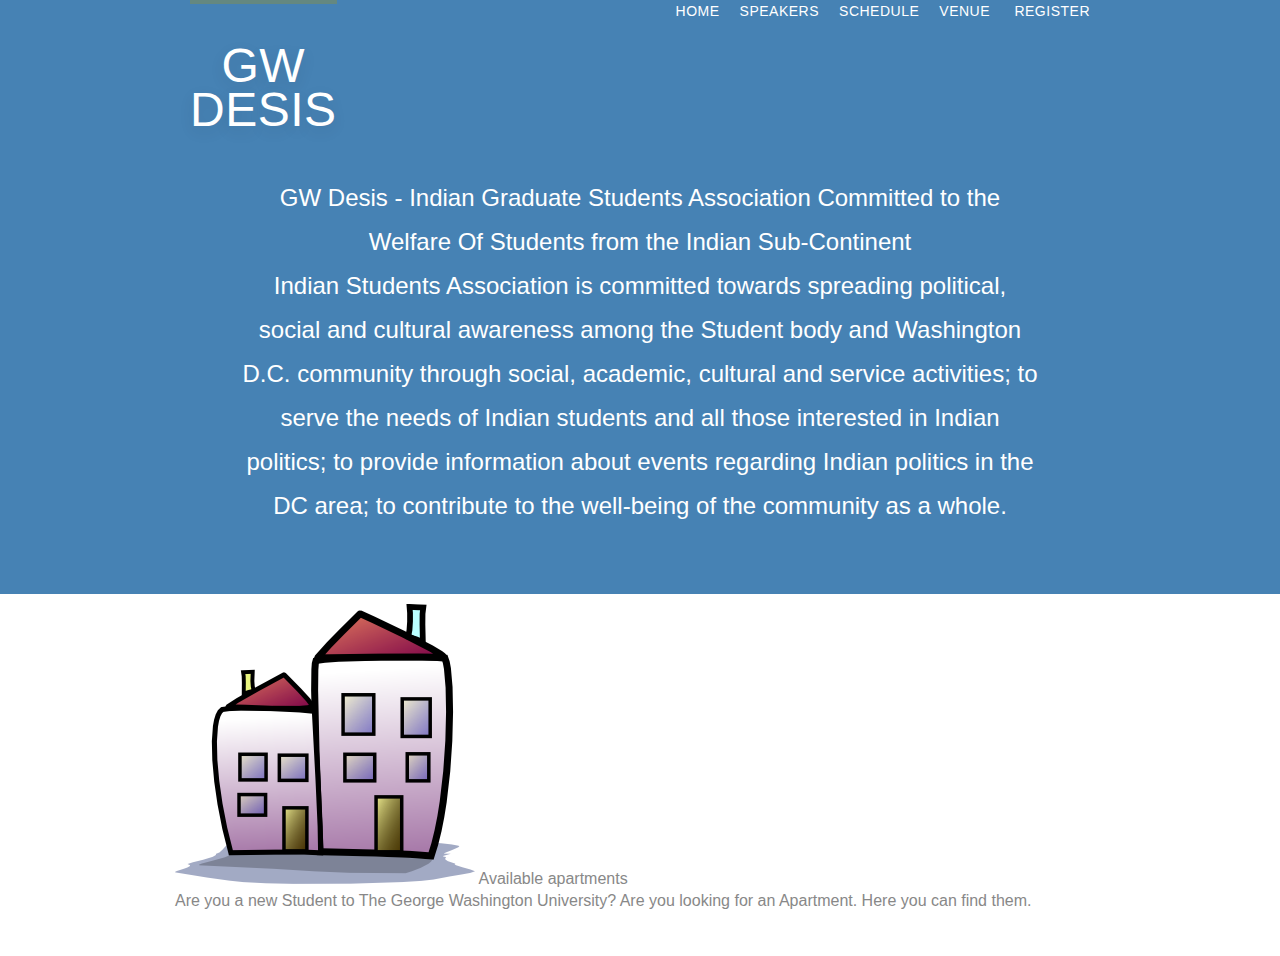
<file: index.html>
<!DOCTYPE HTML>

<html>
<head>
	<meta charset="UTF-8">
	
	
    <link rel="stylesheet" href="css/main.css" type="text/css">
     <link rel="stylesheet" href="http://fonts.googleapis.com/css?family=Lato:100,300,400">
</head>
<body>
   <header class="primary-header container group">

      <h1 class="logo">
        <a href="index.html">GW <br> Desis</a>
      </h1>    

      <nav class="nav primary-nav">
        <ul>
          <li><a href="index.html">Home</a></li><!--
          --><li><a href="#">Speakers</a></li><!--
          --><li><a href="#">Schedule</a></li><!--
          --><li><a href="#">Venue</a></li><!--
          -->
          <li><a href="register.html">Register</a></li></ul></nav>

    </header>
    
	 <section class="hero container">

      <p>GW Desis - Indian Graduate Students Association Committed to the Welfare Of Students from the Indian Sub-Continent</p>

      <p> Indian Students Association is committed towards spreading political, social and cultural awareness among the Student body and Washington D.C. community through social, academic, cultural and service activities; to serve the needs of Indian students and all those interested in Indian politics; to provide information about events regarding Indian politics in the DC area; to contribute to the well-being of the community as a whole.</p>

      

    </section>
    
  
    
	<section class="row">
      <div class="grid">
		<ul>
			<li>
				<a href="register.php"><img src="images/house.png" alt=""></a>
				<b>Available apartments</b>
				<p>
					Are you a new Student to The George Washington University? Are you looking for an Apartment. Here you can find them.
				</p>
			</li>
			
		</ul>
		
		</div>
	
	
</body>
</html>
</file>
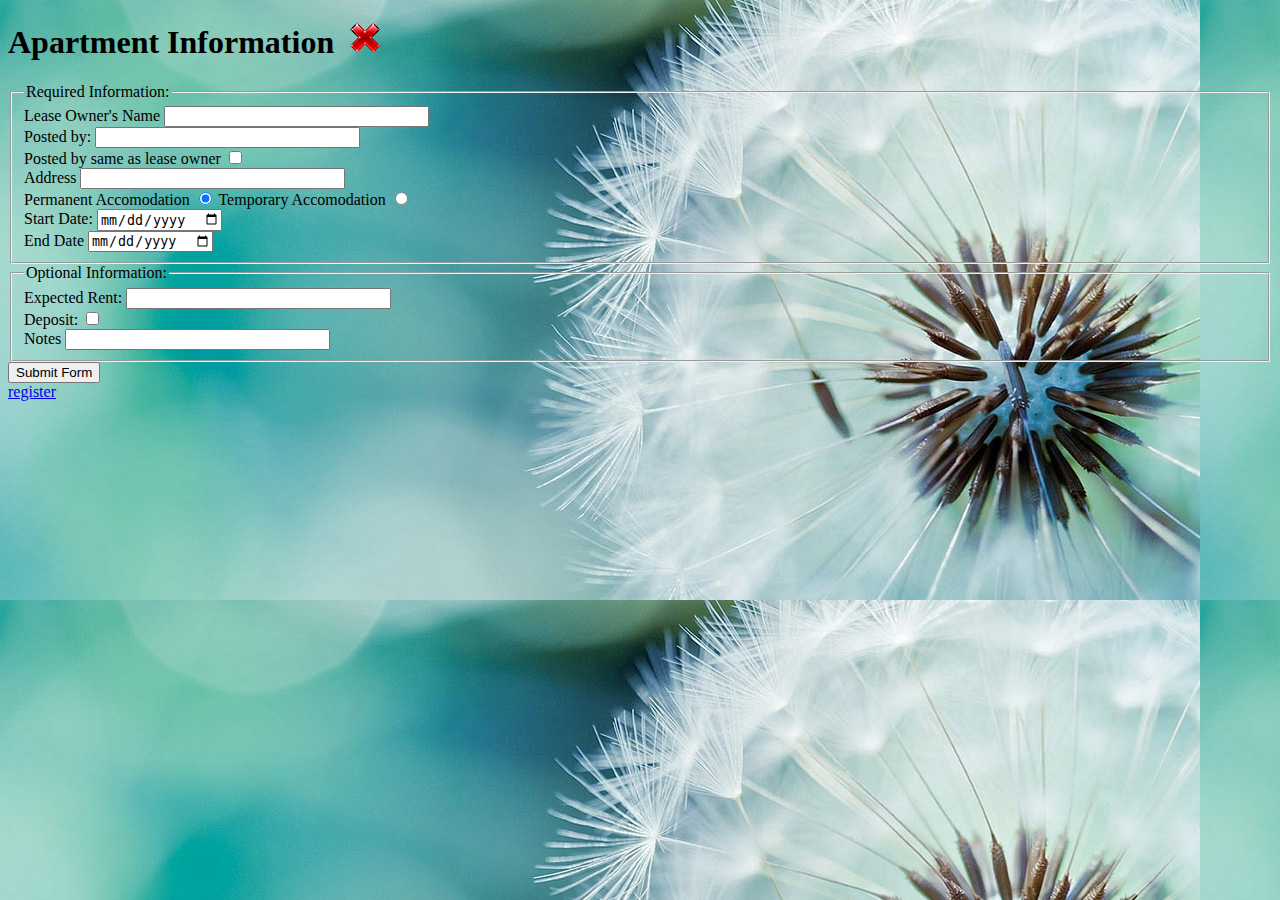
<file: page2.html>
<!DOCTYPE html>
<html>
<head>
   <meta charset="utf-8">
   <title>Form validation using JS</title>
   <script src="js/validation.js"></script>
     <link rel="stylesheet" type="text/css" href="css/insert_page.css" />
</head>
<body>
<header>
  <h1>Apartment Information&nbsp;&nbsp;<a href="page3.html"><img src=images/crossl.png border=0 alt="close" title="close"></a></h1>
</header>

<form name='mainForm' id='mainForm' method='get' action="http://www.randyconnolly.com/tests/process.php">
  <fieldset>
    <legend>Required Information:</legend>
    <div class='movingDiv'>
      <label for="name">Lease Owner's Name</label>
      <input name="name" id="name" type="text" size="30" class="required">
    </div>
    
    <div class='movingDiv'>
      <label for="pos_name">Posted by:</label>
      <input name="pos_name" id="pos_name" type="text" size="30" class="required">
    </div>
    
    <div class='movingDiv'>
      <label for="pos_name_check">Posted by same as lease owner</label>
      <input name="pos_name_check" id="pos_name_check" type="checkbox" onclick="OnChangeCheckbox()" >
    </div>
    
        <div class='movingDiv'>
      <label for="apart">Address </label>
      <input name="apart" id="apart" type="text" size="30" class="required">
    </div>
            <div class='movingDiv'>
      <label for="acco_perm">Permanent Accomodation</label>
      <input name="acco" id="acco_perm" type="radio" class="required" value="0" checked="checked"> 
          <label for="acco_temp">Temporary Accomodation</label>
      <input name="acco" id="acco_temp" type="radio"  value="1"> 
    </div>
                <div class='movingDiv'>
      <label for="start">Start Date:</label>
      <input name="start" id="start" type="date" class="required">
    </div>
    <div class='movingDiv'>
      <label for="end">End Date</label>
      <input name="end" id="end" type="date" class="required" onchange="check_date()">
    </div>
  </fieldset>
  <fieldset>
    <legend>Optional Information:</legend>
    <div class='movingDiv'>
      <label for="rent">Expected Rent: </label>
      <input name="rent" id="rent" type="text" size="30">
    </div>
    
    <div class='movingDiv'>
      <label for="deposit">Deposit: </label>
      <input name="deposit" id="deposit" type="checkbox" >
    </div>
    
    <div class='movingDiv'>
      <label for="how">Notes</label>
      <input name="how" id="how" type="text" size="30">
    </div>
  </fieldset>
  <input type="submit" name="submit" value="Submit Form">
</form><a href="../jshd/internet computing/New folder/building-forms/register.html">register</a>

</body>
</html>
</file>
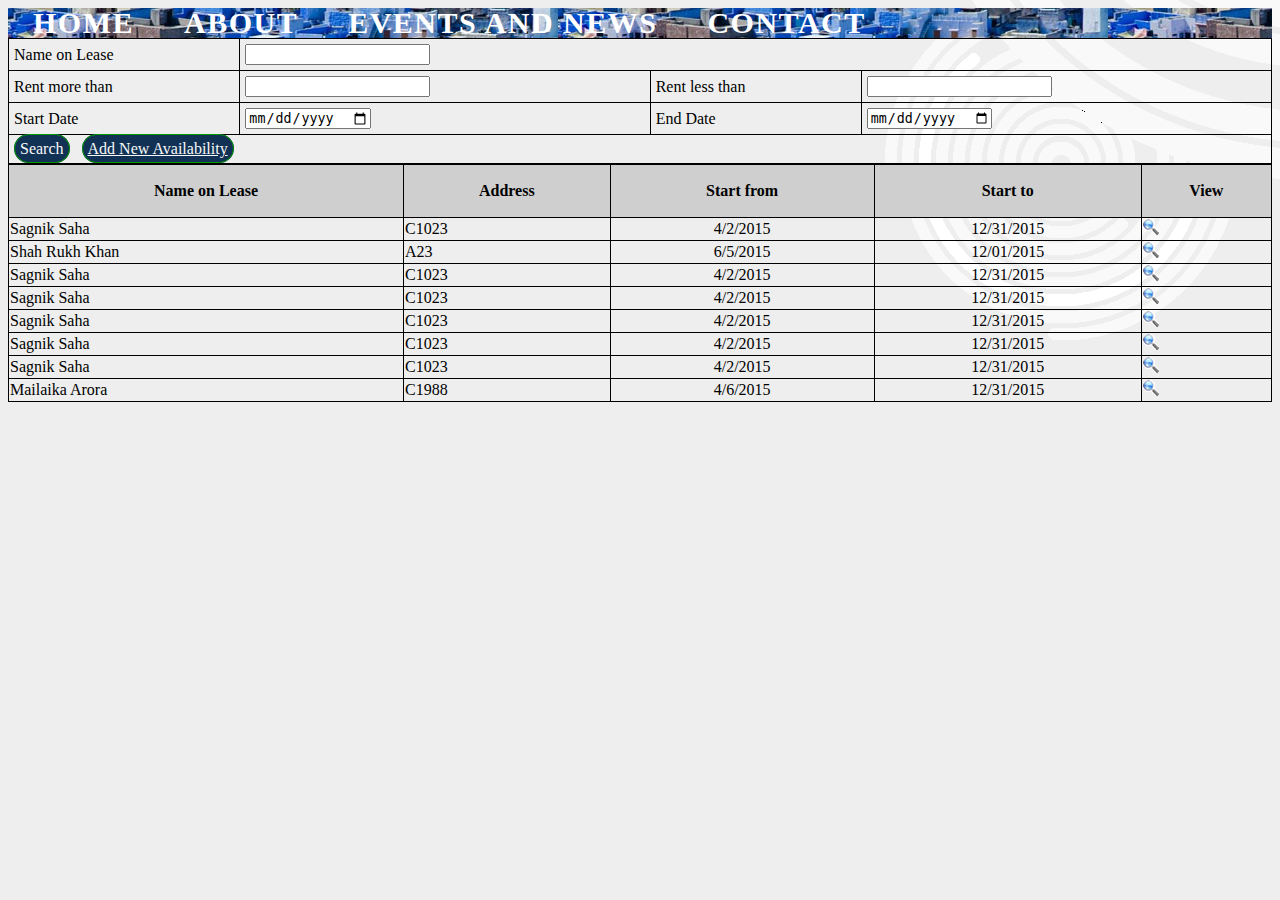
<file: page3.html>
<!doctype html>
<html>
<head>
<meta charset="utf-8">
<title>Search and View Apartments Available</title>
<link rel="stylesheet" type="text/css" href="css/page3.css" />
<link rel="stylesheet" type="text/css" href="css/page3_1.css" />
<script src="js/validation.js"></script>
</head>

<body>
<header>
<div id="header">
		<div class="section">
		  <ul>
			  <li class="selected">
					<a href="index.html">home</a>
			</li>
				<li>
					<a href="#">about</a>
				</li>
				<li>
					<a href="#">Events and News</a>
				</li>
				
				<li>
					<a href="#">contact</a>
				</li>
		  </ul>
	</div>
  </div>
<table width="100%" border="0" cellpadding="5" cellspacing="1" id="filterContent1">

<tr align="left" >
<td class="SubHead" align="left" colspan="1">Name on Lease</td>
<td align="left" title="Enter Emp No" colspan="3">
  <input name="fld_EmpNo" type="text" class="NormalTextBox" ></td>
</tr>
<tr align="left" >
<td class="SubHead" align="left" colspan="1">Rent more than</td>
<td align="left" title="Enter First Name" colspan="1"><input name="fld_FirstName" type="text" class="NormalTextBox" size="20"></td>
<td align="left" title="Enter First Name" colspan="1"><span class="SubHead">Rent less than</span></td>
<td align="left" title="Enter First Name" colspan="1"><input name="fld_FirstName2" type="text" class="NormalTextBox" size="20"></td></tr>
<tr align="left" >
<td class="SubHead" align="left" colspan="1">Start Date</td>
<td align="left" title="Enter Start Date" colspan="1"><input name="start" id="start" type="date" class="NormalTextBox" size="20"></td>
<td align="left" title="End Date" colspan="1">End Date</td>
<td align="left" title="enter end date" colspan="1">
<input name="end" id="end" type="date" class="NormalTextBox" size="20" onChange="check_date()"></td>
</tr>
<tr>
<td align="left" colspan="4"><a class="curvebutton" alt="Search" title="Search" ><span>Search</span></a>&nbsp;&nbsp;
<a href="page2.html" class="curvebutton" alt="Add" title="Add" ><span>Add New Availability</span></a>
</td>
</tr>
</table>

</header>

<table style="width:100%" >
  <tr  bgcolor="#CFCFCF">
    <th>Name on Lease</th>
    <th>Address</th> 
    <th>Start from</th>
    <th>Start to</th>
    <th>View</th>
  </tr>

  <tr>
    <td>Sagnik Saha</td>
    <td>C1023</td> 
    <td><div align="center">4/2/2015</div></td>
    <td><div align="center">12/31/2015</div></td>
    <td><a href="page.html"><img src=images/view.gif border=0></a></td>
  </tr>
  
  <tr>
    <td>Shah Rukh Khan</td>
    <td>A23</td> 
    <td><div align="center">6/5/2015</div></td>
    <td><div align="center">12/01/2015</div></td>
    <td><a href="page.html"><img src=images/view.gif border=0></a></td>
  </tr>
  
  <tr>
    <td>Sagnik Saha</td>
    <td>C1023</td> 
    <td><div align="center">4/2/2015</div></td>
    <td><div align="center">12/31/2015</div></td>
    <td><a href="page.html"><img src=images/view.gif border=0></a></td>
  </tr>
  
  <tr>
    <td>Sagnik Saha</td>
    <td>C1023</td> 
    <td><div align="center">4/2/2015</div></td>
    <td><div align="center">12/31/2015</div></td>
    <td><a href="page.html"><img src=images/view.gif border=0></a></td>
  </tr>
  
  <tr>
    <td>Sagnik Saha</td>
    <td>C1023</td> 
    <td><div align="center">4/2/2015</div></td>
    <td><div align="center">12/31/2015</div></td>
    <td><a href="page.html"><img src=images/view.gif border=0></a></td>
  </tr>
  
  <tr>
    <td>Sagnik Saha</td>
    <td>C1023</td> 
    <td><div align="center">4/2/2015</div></td>
    <td><div align="center">12/31/2015</div></td>
    <td><a href="page.html"><img src=images/view.gif border=0></a></td>
  </tr>
  
  <tr>
    <td>Sagnik Saha</td>
    <td>C1023</td> 
    <td><div align="center">4/2/2015</div></td>
    <td><div align="center">12/31/2015</div></td>
    <td><a href="page.html"><img src=images/view.gif border=0></a></td>
  </tr>
  
  <tr>
    <td>Mailaika Arora</td>
    <td>C1988</td> 
    <td><div align="center">4/6/2015</div></td>
    <td><div align="center">12/31/2015</div></td>
    <td><a href="page.html"><img src=images/view.gif border=0></a></td>
  </tr>
</table>


</body>
</html>
</file>
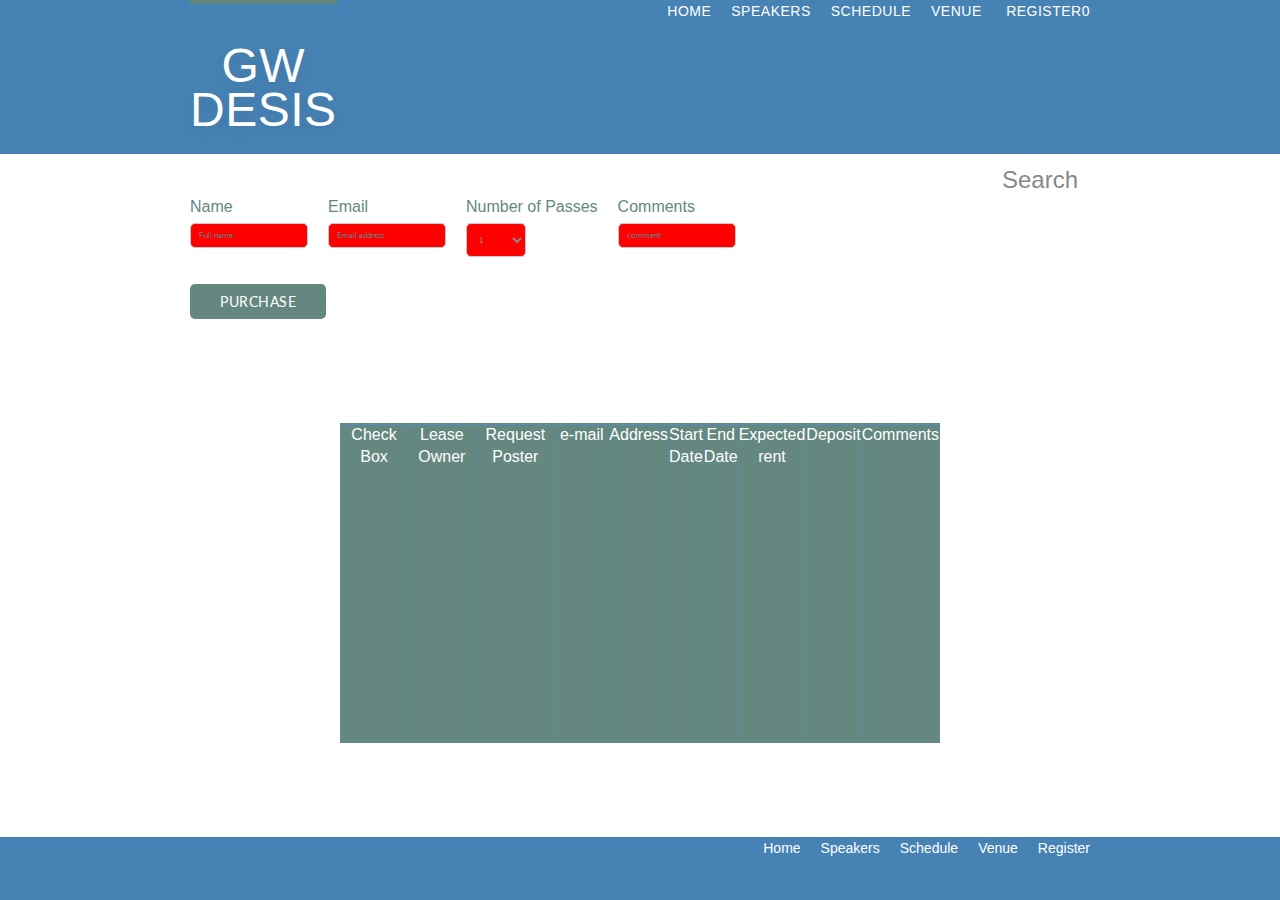
<file: register.html>
<!DOCTYPE html>
<html lang="en">

  <head>
    <meta charset="utf-8">
    <title>Register - Styles Conference</title>
    <script src="js/jquery_ajaz.js"></script>
    <link rel="stylesheet" href="css/main.css">
    <link rel="stylesheet" href="http://fonts.googleapis.com/css?family=Lato:100,300,400">
  </head>

  <body>

    <!-- Header -->

    <header class="primary-header container group">

      <h1 class="logo">
        <a href="index.html">GW <br> Desis</a>
      </h1>    

      <nav class="nav primary-nav">
        <ul>
          <li><a href="../jshd/internet computing/New folder/building-forms/index.html">Home</a></li><!--
          --><li><a href="../jshd/internet computing/New folder/building-forms/speakers.html">Speakers</a></li><!--
          --><li><a href="../jshd/internet computing/New folder/building-forms/schedule.html">Schedule</a></li><!--
          --><li><a href="../jshd/internet computing/New folder/building-forms/venue.html">Venue</a></li><!--
          -->
          <li><a href="../jshd/internet computing/New folder/building-forms/register.html">Register0</a></li></ul></nav>

    </header>

    <!-- Lead -->

  

    <!-- Main content -->

    <section class="row">
      <div class="grid">

        <!-- Details -->

      <!--

        Registration form

        --><form class="col-1-3" action="#" method="post">

          <fieldset class="register-group" >
<legend >Search</legend>
            <label id="name" class="floatleft">
              Name
              <input type="text" name="name" placeholder="Full name" required>
            </label>

            <label id="email" class="floatleft">
              Email
              <input type="email" name="email" placeholder="Email address" required>
            </label>

            <label id="pass" class="floatleft">
              Number of Passes
              <select name="quantity" required>
                <option value="1" selected>1</option>
                <option value="2">2</option>
                <option value="3">3</option>
                <option value="4">4</option>
                <option value="5">5</option>
              </select>
            </label>

            <label id="comment" class="floatleft">
              Comments
              <input type="comments" name="comments" placeholder="comment" required>
            </label>

          </fieldset>

          <input class="btn btn-default" type="submit" name="submit" value="Purchase">

        </form>

      </div>
    </section>
    
    
    <!--Table-->
   
  <section class="row">
      <div class="grid"> 
    <table class="rwd-table" id="msg">
  <tr>
    <th>Check Box</th>
    <th>Lease Owner</th>
    <th>Request Poster</th>
    <th>e-mail</th>
    <th>Address</th>
    <th>Start Date</th>
    <th>End Date</th>
    <th>Expected rent</th>
    <th>Deposit</th>
    <th>Comments</th>
  </tr>
 
</table>
</div>

</section>
    
    
    <!-- Footer -->

    <footer class="primary-footer container group">

     

      <nav class="nav">
        <ul>
          <li><a href="../jshd/internet computing/New folder/building-forms/index.html">Home</a></li><!--
          --><li><a href="../jshd/internet computing/New folder/building-forms/speakers.html">Speakers</a></li><!--
          --><li><a href="../jshd/internet computing/New folder/building-forms/schedule.html">Schedule</a></li><!--
          --><li><a href="../jshd/internet computing/New folder/building-forms/venue.html">Venue</a></li><!--
          --><li><a href="../jshd/internet computing/New folder/building-forms/register.html">Register</a></li>
        </ul>
      </nav>

    </footer>

  </body>
</html>
</file>
<file: css/insert_page.css>
@charset "utf-8";
body {
    background-image: url("../images/blue.jpg");
}
</file>
<file: css/page3.css>
@charset "utf-8";
table, td, th {
    border: 1px solid black;
}

table {
    width: 100%;
	border-collapse: collapse;
}

th {
    height: 50px;
}


.logo {
	float: left;
	margin: 0;
	padding: 60px 0 0 10px;
	width: 324px;
	color:#000000;
}

.logo a {
	background: url(images/bg-logo.png) repeat-x top left;
	color: #000000;
	display: block;
	font-family: 'Arimo-Bold';
	font-size: 30px;
	font-weight: normal;
	height: 30px;
	line-height: 34px;
	margin: 0;
	padding: 0;
	text-align:center;
	text-decoration: none;
	text-transform: uppercase;
	width: 50px;
}

.curvebutton {
	color:#F8F8F8;
  width: 67px;
  height: 40px;
  background-color:#113255;
  moz-border-radius: 15px;
  -webkit-border-radius: 15px;
  border: 1px solid #009900;
  padding: 5px;
}

.homebutton {
	color:#FFFFFF;
  width: 100px;
  height: 70px;
  background-color:#A7A7A7;
  moz-border-radius: 15px;
  -webkit-border-radius: 15px;
  border: 1px solid #009900;
  padding: 5px;
}


body {
    background-image: url("../images/1.png");
}

#header1 {
	border: 0 none;}
</file>
<file: css/page3_1.css>
@charset "utf-8";
/* CSS Document */





#header .section {
	margin: 0;
	padding: 0;
	overflow: hidden;
	color:#000000;
	background-image:url(../images/text2.jpg);
	
}


#header .section ul {
	display: inline-block;
	float: left;
	margin: 0;
	overflow: hidden;
	padding: 0 0 0;
}
#header .section ul li {
	
	display: inline-block;
	float: left;
	list-style: none;
	margin: 0 10px;
	padding: 0;
}
#header .section ul li a {
	
	color:#FFFFFF;
	display: inline-block;
	font-size: 30px;
	font-weight:900;
	height: 30px;
	letter-spacing: 0.05em;
	line-height: 30px;
	margin: 0;
	padding: 0 15px;
	text-align: center;
	text-decoration: none;
	text-transform: uppercase;
	
}

#header .article {
	
	border: 2px solid #5fb3bd;
	border-radius: 4px;
	margin: 50px auto 28px;
	overflow: hidden;
	padding: 0;
	width: 936px;
}


#header .article h1 {
	color: #1b2130;
	
	font-size: 70px;
	font-weight:normal;
	margin: 0;
	line-height: 50px;
	padding: 110px 30px 30px;
}
#body {
	margin: 0 auto;
	min-height: 100px;
	padding: 20px 0 50px;
	width: 960px;
}
#body > ul {
	margin: 0;
	overflow: hidden;
	padding: 0;
}
#body > ul li {
	float: left;
	list-style: none;
	margin: 0 10px;
	padding: 0;
	width: 220px;
}


#body > ul li > a img {
	border: 0;
	display: block;
	margin: 0;
	padding: 0;
}
#body > ul li b {
	color: #000;
	display: block;
	font-size: 18px;
	font-weight: normal;
	margin: 0;
	padding: 10px 0 5px;
	text-transform: capitalize;
}
#body > ul li p {
	color: #464646;
	font-size: 12px;
	line-height: 24px;
	margin: 0;
	padding: 0;
}
#body > ul li p a {
	color: #464646;
	text-decoration: underline;
}

#body > div {
	margin: 0;
	overflow: hidden;
	padding: 50px 0 0;
}
</file>
<file: css/main.css>
/* http://meyerweb.com/eric/tools/css/reset/
   v2.0 | 20110126
   License: none (public domain)
*/

html, body, div, span, applet, object, iframe,
h1, h2, h3, h4, h5, h6, p, blockquote, pre,
a, abbr, acronym, address, big, cite, code,
del, dfn, em, img, ins, kbd, q, s, samp,
small, strike, strong, sub, sup, tt, var,
b, u, i, center,
dl, dt, dd, ol, ul, li,
fieldset, form, label, 
table, caption, tbody, tfoot, thead, tr, th, td,
article, aside, canvas, details, embed,
figure, figcaption, footer, header, hgroup,
menu, nav, output, ruby, section, summary,
time, mark, audio, video {
  margin: 0;
  padding: 0;
  border: 0;
  font-size: 100%;
  font: inherit;
  vertical-align: baseline;
}

/* HTML5 display-role reset for older browsers */
article, aside, details, figcaption, figure,
footer, header, hgroup, menu, nav, section {
  display: block;
}
body {
  line-height: 1;
}
ol, ul {
  list-style: none;
}
blockquote, q {
  quotes: none;
}
blockquote:before, blockquote:after,
q:before, q:after {
  content: '';
  content: none;
}
table {
  border-collapse: collapse;
  border-spacing: 0;
}


/*
  ========================================
  Custom styles
  ========================================
*/

body {
  background: #293f50;
  color: #888;
  font: 300 16px/22px "Lato", "Open Sans", "Helvetica Neue", Helvetica, Arial, sans-serif;
}


/*
  ========================================
  Grid
  ========================================
*/

*,
*:before,
*:after {
  -webkit-box-sizing: border-box;
     -moz-box-sizing: border-box;
          box-sizing: border-box;
}
.container,
.grid {
  margin: 0 auto;
  width: 960px;
}
.container {
  padding-left: 30px;
  padding-right: 30px;
}
.grid,
.col-1-3,
.col-2-3 {
  padding-left: 15px;
  padding-right: 15px;
}
.col-1-3,
.col-2-3  {
  display: inline-block;
  vertical-align: top;
}
.col-1-3 {
  width: 100%;
}
.col-2-3 {
  width: 50%;
}

/*
  ========================================
  Clearfix
  ========================================
*/

.group:before,
.group:after {
  content: "";
  display: table;
}
.group:after {
  clear: both;
}
.group {
  clear: both;
  *zoom: 1;
}



/*
  ========================================
  Rows
  ========================================
*/

.row,
.row-alt {
  min-width: 960px;
}
.row {
  background: #fff;
  padding: 10px 0 44px 0;
}
.row-alt {
  background: #cbe2c1;
  background: -webkit-linear-gradient(to right, #a1d3b0, #f6f1d3);
  background:    -moz-linear-gradient(to right, #a1d3b0, #f6f1d3);
  background:         linear-gradient(to right, #a1d3b0, #f6f1d3);
  padding: 0 0 22px 0;

}

/*
  ========================================
  Typography
  ========================================
*/

h1, h2, h3, h4 {
  color: #648880;
}
h1, h3, h4, h5, p {
  margin-bottom: 0px;
}
h1 {
  font-size: 36px;
  line-height: 44px;
}
h2 {
  font-size: 24px;
  line-height: 44px;
}
h3 {
  font-size: 21px;
}
h4 {
  font-size: 18px;
}
h5 {
  color: #a9b2b9;
  font-size: 14px;
  font-weight: 400;
  text-transform: uppercase;
}
strong {
  font-weight: 400;
}
cite,
em {
  font-style: italic;
}

/*
  ========================================
  Leads
  ========================================
*/

.lead {
  text-align: center;
}
.lead p {
  font-size: 21px;
  line-height: 33px;
}

/*
  ========================================
  Links
  ========================================
*/

a {
  color: #648880;
  text-decoration: none;
}
a:hover {
  color: #a9b2b9;
}
p a {
  border-bottom: 1px solid #dfe2e5;
}
.primary-header a,
.primary-footer a {
  color: #fff;
}
.primary-header a:hover,
.primary-footer a:hover {
  color: #648880;
}

/*
  ========================================
  Buttons
  ========================================
*/

.btn {
  border-radius: 5px;
  color: #fff;
  cursor: pointer;
  display: inline-block;
  font-weight: 400;
  letter-spacing: .5px;
  margin: 0;
  text-transform: uppercase;
}
.btn-default {
  border: 0;
  background: #648880;
  padding: 11px 30px;
  font-size: 14px;
}
.btn-default:hover {
  background: #77a198;
}
.btn-alt {
  border: 1px solid #fff;
  padding: 10px 30px;
}
.btn-alt:hover {
  background: #fff;
  color: #648880;
}

/*
  ========================================
  Primary header
  ========================================
*/

.logo {
  border-top: 4px solid #648880;
  float: left;
  font-size: 48px;
  font-weight: 100;
  letter-spacing: .5px;
  line-height: 44px;
  padding: 40px 0 22px 0;
  text-transform: uppercase;
}
.tagline {
  margin: 66px 0 22px 0;
  text-align: right;
}
.primary-nav {
  font-size: 14px;
  font-weight: 400;
  letter-spacing: .5px;
  text-transform: uppercase;
}

/*
  ========================================
  Primary footer
  ========================================
*/

.primary-footer {
  color: #648880;
  font-size: 14px;
  padding-bottom: 0px;
  padding-top: 0px;
}
.primary-footer small {
  float: left;
  font-weight: 400;
}

/*
  ========================================
  Navigation
  ========================================
*/

.nav {
  text-align: right;
}
.nav li {
  display: inline-block;
  margin: 0 10px;
  vertical-align: top;
}
.nav li:last-child {
  margin-right: 0;
}

/*
  ========================================
  Home
  ========================================
*/

.hero {
  color: #fff;
  line-height: 44px;
  padding: 22px 80px 66px 80px;
  text-align: center;
}
.hero h2 {
  font-size: 36px;
}
.hero p {
  font-size: 24px;
  font-weight: 100;
}
.teaser a:hover h3 {
  color: #a9b2b9;
}
.teaser img {
  border-radius: 5px;
  display: block;
  margin-bottom: 0px;
  max-width: 100%
}

/*
  ========================================
  Speakers
  ========================================
*/

.speaker {
  margin-bottom: 0px;
}
.speaker-info {
  border: 1px solid #dfe2e5;
  border-radius: 5px;
  margin-top: 88px;
  padding-bottom: 0px;
  text-align: center;
}
.speaker-info img {
  border-radius: 50%;
  height: 130px;
  margin: -66px 0 22px 0;
  vertical-align: top;
}

/*
  ========================================
  Venue
  ========================================
*/

.venue-theatre {
  margin-bottom: 0px;
}
.venue-hotel {
  margin-bottom: 0px;
}
.venue-map {
  height: 264px;
}

/*

/*
  ========================================
  Register
  ========================================
*/

.why-attend {
  list-style: square;
  margin: 0 0 22px 30px;
}
form {
  margin-bottom: 0px;
}
input,
select,
textarea {
  font: 400 8px/13px "Lato", "Open Sans", "Helvetica Neue", Helvetica, Arial, sans-serif;
}
.register-group label {
  color: #648880;
  cursor: pointer;
  font-weight: 400;
  margin-right:20px;
  
}
.register-group input,
.register-group select,
.register-group textarea {
  border: 1px solid #c6c9cc;
  border-radius: 5px;
  color: #888;
  display: block;
  margin: 5px 0 27px 0;
  padding: 5px 8px;
}
.register-group input,
.register-group textarea {
  width: 100%;
}
.register-group select {
  height: 34px;
  width: 60px;
}
.register-group textarea {
  height: 78px;
}


.floatleft {
	float:left}
.floatright{
float:right}

legend {
  padding: 0.2em 0.5em;
  
  
  font-size:150%;
  text-align:right;
  }
  
  
  
/*
  ========================================
  Table
  ========================================
*/
* {
  box-sizing: border-box;
}
body {
  background: steelblue;
  font-family: "Open Sans", arial;
}
table {
  width: 100%;
  max-width: 600px;
  height: 320px;
  border-collapse: collapse;
  border: 1px solid #38678f;
  margin: 50px auto;
  background: white;
}
th {
  background: #648880;
  height: 54px;
  width: 25%;
  font-weight: lighter;
  text-shadow: 0 1px 0 #648880;
  color: white;
  border: 1px solid #648880;
  box-shadow: inset 0px 1px 2px #568ebd;
  transition: all 0.2s;
}
tr {
  border-bottom: 1px solid #cccccc;
}
tr:last-child {
  border-bottom: 0px;
}
td {
  border-right: 1px solid #cccccc;
  padding: 10px;
  transition: all 0.2s;
}
td:last-child {
  border-right: 0px;
}
td.selected {
  background: #d7e4ef;
  z-index: ;
}
td input {
  font-size: 14px;
  background: none;
  outline: none;
  border: 0;
  display: table-cell;
  height: 100%;
  width: 100%;
}
td input:focus {
  box-shadow: 0 1px 0 steelblue;
  color: steelblue;
}
::-moz-selection {
  background: steelblue;
  color: white;
}
::selection {
  background: steelblue;
  color: white;
}
.heavyTable {
  box-shadow: 0 10px 30px rgba(0, 0, 0, 0.2);
  animation: float 5s infinite;
}
.main {
  max-width: 600px;
  padding: 10px;
  margin: auto;
}
.content {
  color: white;
  text-align: center;
}
.content p,
.content pre,
.content h2 {
  text-align: left;
}
.content pre {
  padding: 1.2em 0 0.5em;
  background: white;
  background: rgba(255, 255, 255, 0.7);
  border: 1px solid rgba(255, 255, 255, 0.9);
  color: #38678f;
}
.content .download {
  margin: auto;
  background: rgba(255, 255, 255, 0.1);
  display: inline-block;
  padding: 1em 1em;
  border-radius: 12em;
  margin-bottom: 0em;
}
.content .button {
  display: inline-block;
  text-decoration: none;
  color: white;
  height: 48px;
  line-height: 48px;
  padding: 0 20px;
  border-radius: 24px;
  border: 1px solid #38678f;
  background: steelblue;
  box-shadow: 0 1px 0 rgba(255, 255, 255, 0.1), inset 0 1px 3px rgba(255, 255, 255, 0.2);
  transition: all 0.1s;
}
.content .button:hover {
  background: #4f8aba;
  box-shadow: 0 1px 0 rgba(255, 255, 255, 0.1), inset 0 0 10px rgba(255, 255, 255, 0.1);
}
.content .button:active {
  color: #294d6b;
  background: #427aa9;
  box-shadow: 0 1px 0 rgba(255, 255, 255, 0.1), inset 0 0 5px rgba(0, 0, 0, 0.2);
}
.content .button:focus {
  outline: none;
}
h1 {
  text-shadow: 0 5px 15px rgba(0, 0, 0, 0.1);
  text-align: center;
}

:required {
  background: red;
}


.error {	
  color: red;
}

/*
  ========================================
  Image
  ========================================
*/


#holder {

    display:table;
    width: 800px;
    margin: 0 auto;
    height:100%;
    possition:relative;

}

.tile {

    display: table-cell;
    border: 1px solid black;
    text-align: center;
    vertical-align: middle;

}

.tileInner{

    display:block;
    width: 300px;
    height: 300px;
    padding: 10px 15px;

}

.tile img {
    display:table-cell;
    vertical-align: middle;
    outline: 1px dashed red;
    max-height:100%;
    max-width:100%;

}


P.blocktext {
    margin-left: auto;
    margin-right: auto;
    width: 6em
}
</file>
